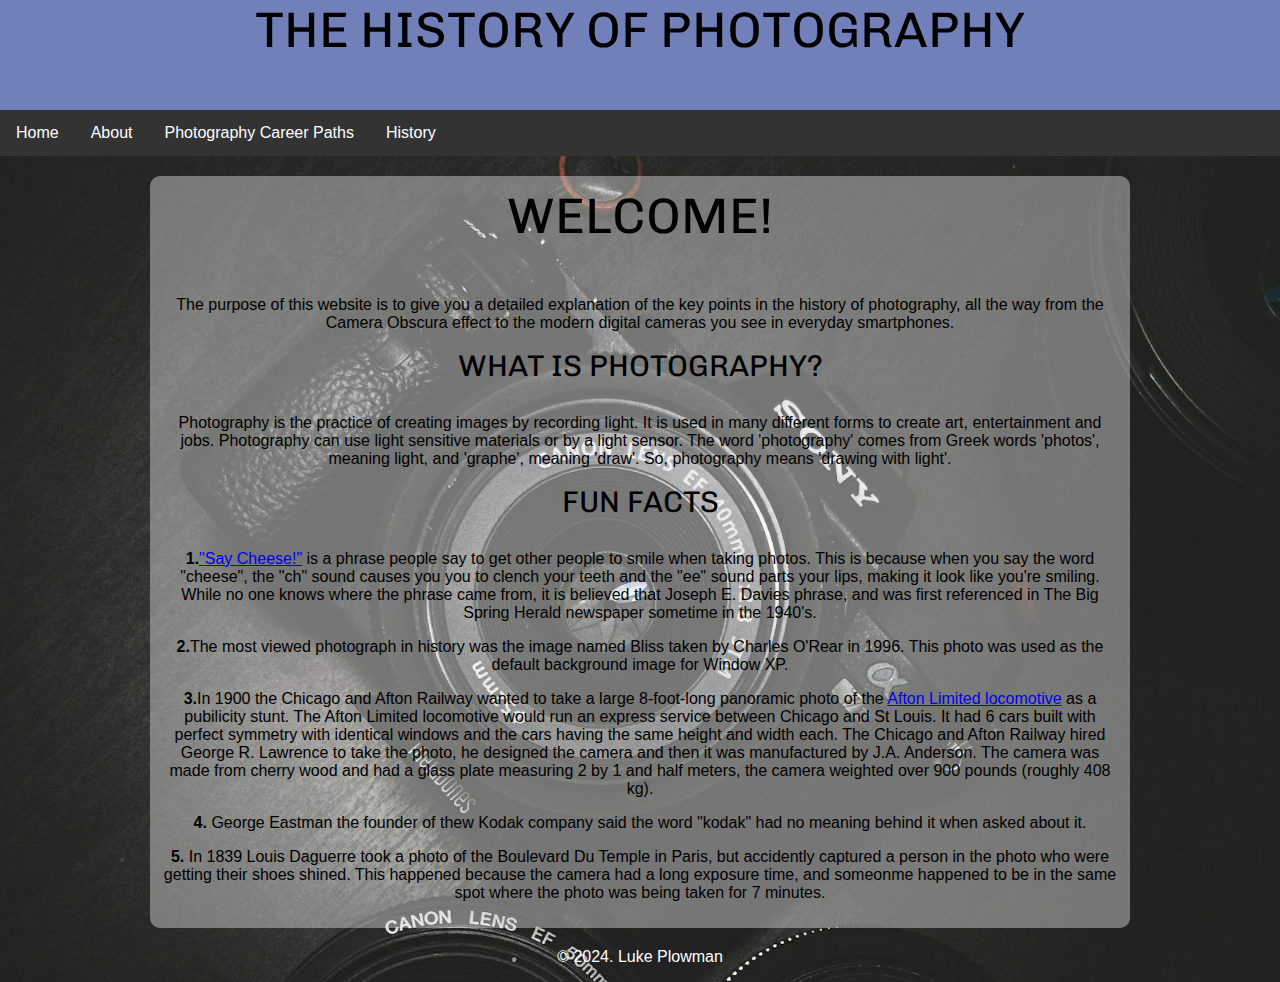
<file: index.html>
<!doctype html>
<html>
  <head>
	      <title>The history of Photography</title>
		  <link href="style.css" rel="stylesheet" type="text/css">
		  <meta name="viewport" content="width=decive-width, intial-scale">
	      <link href="https://fonts.googleapis.com/css2?family=Chivo:ital,wght@0,100..900;1,100..900&display=swap" rel="stylesheet">
  </head>
  <body>
	      <header>
			  <h1> The history of Photography</h1>
		
			  <div class="navbar">
  <a href="index.html">Home</a>
 <a href="about.html">About</a>
<a href="photographycareerpaths.html"> Photography Career Paths</a>
  <div class="dropdown">
	  <button class="dropbtn">History<i class="fa fa-caret-down"></i>
    </button>
    <div class="dropdown-content">
      <a href="humblebeginnings.html">Humble Beginnings</a>
      <a href="1800toearly1900.html">1800s To 1900s</a>
      <a href="moderneralate1900to2000s.html">Modern Era: late 1900s To Early 2000s</a>
    </div>
  </div> 
</div>
 
 </header>
           <main>
   <!--main content goes here-->
<article class="item">
	    <h1>Welcome!</h1>
	<p>The purpose of this website is to give you a detailed explanation of the key points in the history of photography, all the way from the Camera Obscura effect to the modern digital cameras you see in everyday smartphones.</p>
	
	<h2>What is photography?</h2>
	<p>Photography is the practice of creating images by recording light. It is used in many different forms to create art, entertainment and jobs. Photography can use light sensitive materials or by a light sensor. The word 'photography' comes from Greek words 'photos', meaning light, and 'graphe', meaning 'draw'. So, photography means 'drawing with light'.</p>
	
	<h2>Fun Facts</h2> 
	<p><strong> 1.</strong><a href="https://www.phrases.org.uk/meanings/say-cheese.html">"Say Cheese!"</a> is a phrase people say to get other people to smile when taking photos. This is because when you say the word "cheese", the "ch" sound causes you you to clench your teeth and the "ee" sound parts your lips, making it look like you're smiling. While no one knows where the phrase came from, it is believed that Joseph E. Davies phrase, and was first referenced  in The Big Spring Herald newspaper sometime in the 1940's.</p> 
	
	<p><strong> 2.</strong>The most viewed photograph in history was the image named Bliss taken by Charles O'Rear in 1996. This photo was used as the default background image for Window XP.</p>
	
	<p><strong> 3.</strong>In 1900 the Chicago and Afton Railway wanted to take a large 8-foot-long panoramic photo of the <a href="https://www.atlasobscura.com/articles/worlds-biggest-camera">Afton Limited locomotive</a> as a pubilicity stunt. The Afton Limited locomotive would run an express service between Chicago and St Louis. It had 6 cars built with perfect symmetry with identical windows and the cars having the same height and width each. The Chicago and Afton Railway hired George R. Lawrence to take the photo, he  designed the camera and then it was manufactured by J.A. Anderson. The camera was made from cherry wood and had a glass plate measuring 2 by 1 and half meters, the camera weighted over 900 pounds (roughly 408 kg).  </p>
	
	<p><strong> 4.</strong> George Eastman the founder of thew Kodak company said the word "kodak" had no meaning behind it when asked about it.  </p>
	
	<p><strong> 5.</strong> In 1839 Louis Daguerre took a photo of the Boulevard Du Temple in Paris, but accidently captured a person in the photo who were getting their shoes shined. This happened because the camera had a long exposure time, and someonme happened to be in the same spot where the photo was being taken for 7 minutes. </p>

	</article>		   
<!--end of main content here-->
  </main>
<footer>
<p> &copy; 2024. Luke Plowman </p>
</footer> 
</body>
</html>
</file>
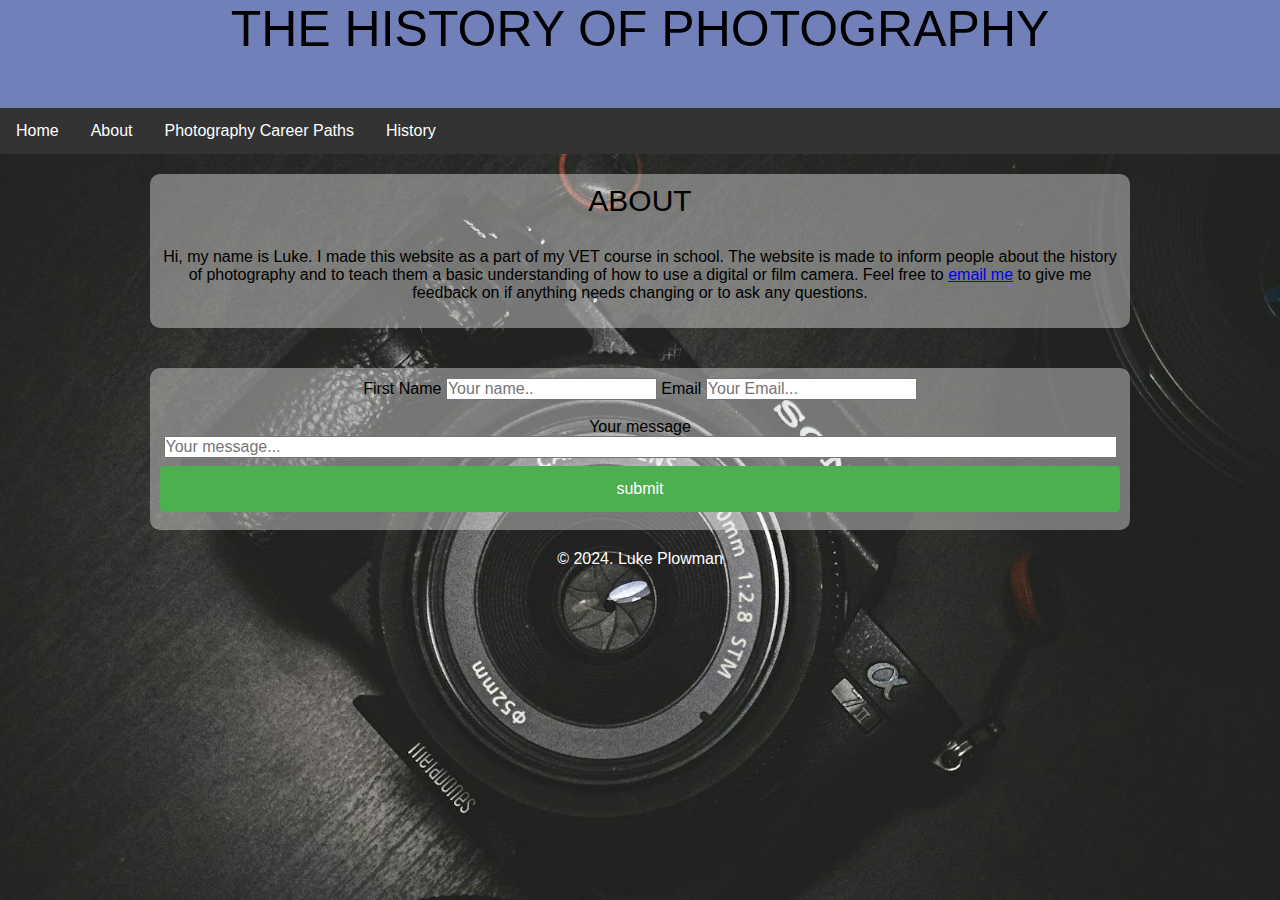
<file: about.html>
<!doctype html>
<html>
  <head>
	      <title>The History Of Photography</title>
		  <link href="style.css" rel="stylesheet" type="text/css">
		  <meta name="viewport" content="width=decive-width, intial-scale">
  </head>
  <body>
	 <header>
		 <h1>The History of Photography</h1>
			  <div class="navbar">
  <a href="index.html">Home</a>
 <a href="about.html">About</a>
<a href="photographycareerpaths.html"> Photography Career Paths</a>
  <div class="dropdown">
    <button class="dropbtn">History<i class="fa fa-caret-down"></i>
    </button>
    <div class="dropdown-content">
      <a href="humblebeginnings.html">Humble Beginnings</a>
      <a href="1800toearly1900.html">1800s To 1900s</a>
      <a href="moderneralate1900to2000s.html">Modern Era: late 1900s To Early 2000s</a>
    </div>
  </div> 
</div>
 </header>
           <main>
   <!--main content goes here-->
<article class="item">
	    <h2>About</h2>
	<p>Hi, my name is Luke. I made this website as a part of my VET course in school. The website is made to inform people about the history of photography and to teach them a basic understanding of how to use a digital or film camera. Feel free to <a href="mailto:lukematthewplowman@gmail.com">email me</a> to give me feedback on if anything needs changing or to ask any questions.</p>
</article>
		   
<article class="item">
<form action="about.html"> 
 <label for="fname">First Name</label>
 <input type="text" id="fname" name="firstname" placeholder="Your name.."> 

 <label for="email">Email</label>
 <input type="text" id="email" placeholder="Your Email...">
	<br>
	<br>
<label for="message">Your message</label>
<input type="text" id="message" placeholder="Your message..." size="100" maxlength="1000">
	
<input type="submit" value="submit">
</form>
</article>
			 
<!--end of main content here-->
  </main>
	  <footer>
<p>&copy; 2024. Luke Plowman</p>
</footer> 
	</body>
</html>
</file>
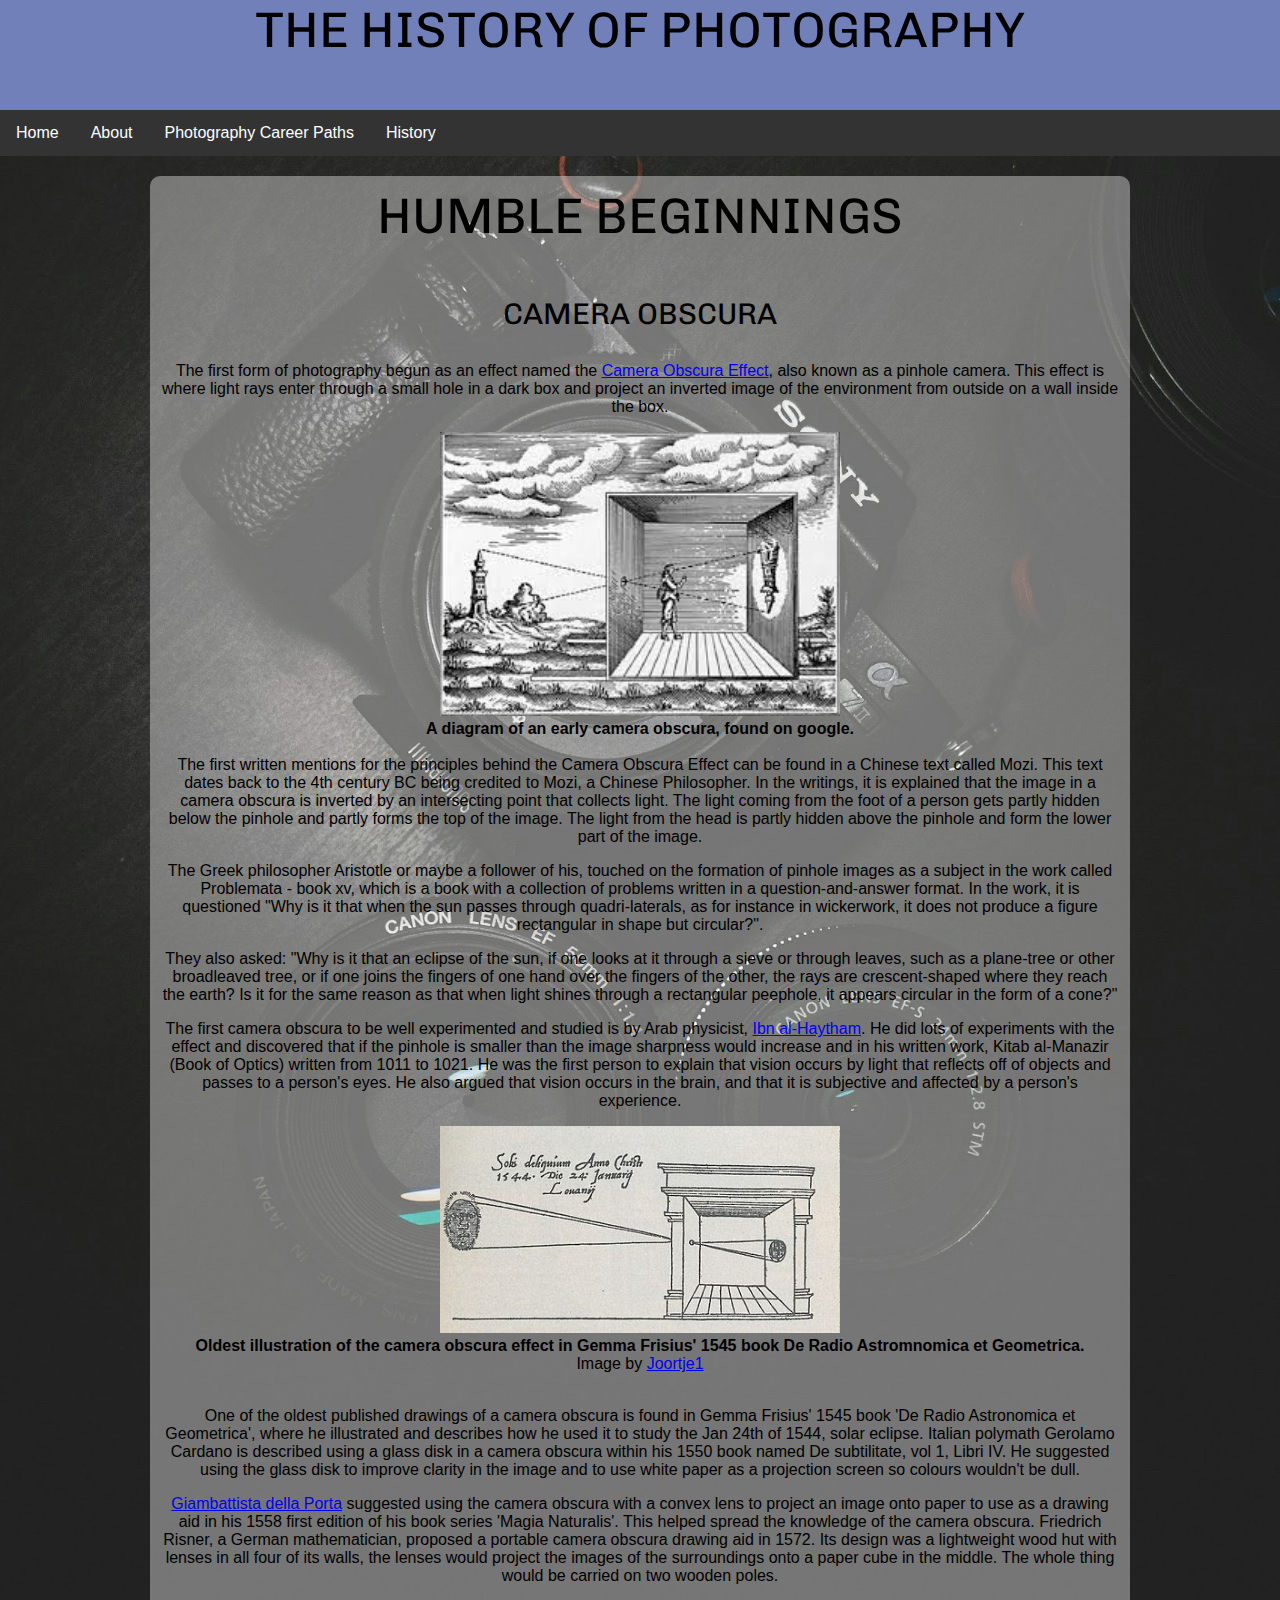
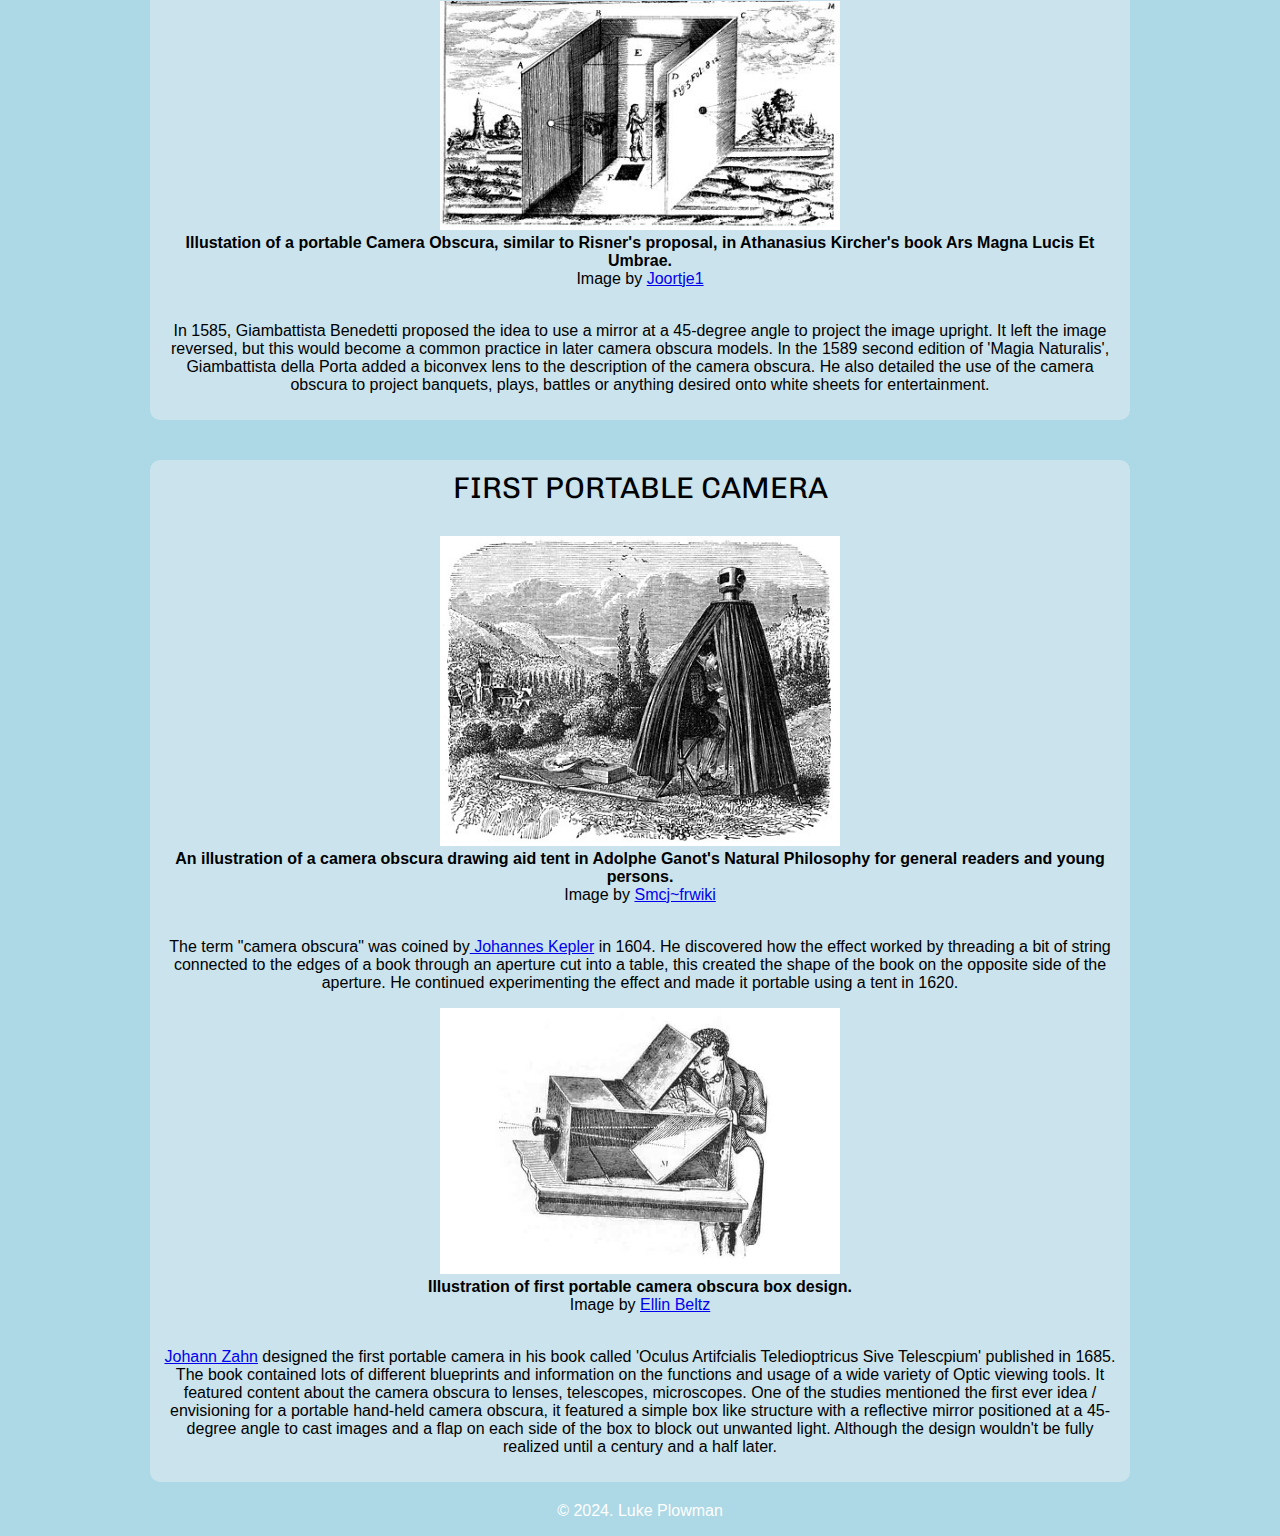
<file: humblebeginnings.html>
<!doctype html>
<html>
<head>
	      <title>The history of Photography</title>
		  <link href="style.css" rel="stylesheet" type="text/css">
		  <meta name="viewport" content="width=decive-width, intial-scale">
	      <link href="https://fonts.googleapis.com/css2?family=Chivo:ital,wght@0,100..900;1,100..900&display=swap" rel="stylesheet">

  </head>
<header>
<h1> The history of Photography</h1>
			  <div class="navbar">
  <a href="index.html">Home</a>
 <a href="about.html">About</a>
<a href="photographycareerpaths.html"> Photography Career Paths</a>
  <div class="dropdown">
    <button class="dropbtn">History<i class="fa fa-caret-down"></i>
    </button>
    <div class="dropdown-content">
      <a href="humblebeginnings.html">Humble Beginnings</a>
      <a href="1800toearly1900.html">1800s To 1900s</a>
      <a href="moderneralate1900to2000s.html">Modern Era: late 1900s To Early 2000s</a>
    </div>
  </div> 
</div>
</header>
	<body>
         <main>
   <!--main content goes here-->
<article class="item">
	    <h1>Humble beginnings</h1>
	    <h2>camera obscura</h2>
	   <p>The first form of photography begun as an effect named the <a href="https://en.wikipedia.org/wiki/Camera_obscura#:~:text=A%20camera%20obscura%20consists%20of,with%20color%20and%20perspective%20preserved." target="_blank">Camera Obscura Effect</a>, also known as a pinhole camera. This effect is where light rays enter through a small hole in a dark box and project an inverted image of the environment from outside on a wall inside the box.</p>
	
<img src="images.jpeg" alt="The camera Obscura effect of a lighhouse. The light around the lighthouse going through a hole in a box, producting an image an inverted image of the lighthouse on a wall." width="400"> <strong><figcaption> A diagram of an early camera obscura, found on google.</figcaption></strong>
	<br>
	
	<p>The first written mentions for the principles behind the Camera Obscura Effect can be found in a Chinese text called Mozi. This text dates back to the 4th century BC being credited to Mozi, a Chinese Philosopher. In the writings, it is explained that the image in a camera obscura is inverted by an intersecting point that collects light. The light coming from the foot of a person gets partly hidden below the pinhole and partly forms the top of the image. The light from the head is partly hidden above the pinhole and form the lower part of the image. </p>
	
	<p>The Greek philosopher Aristotle or maybe a follower of his, touched on the formation of pinhole images as a subject in the work called Problemata - book xv, which is a book with a collection of problems written in a question-and-answer format. In the work, it is questioned "Why is it that when the sun passes through quadri-laterals, as for instance in wickerwork, it does not produce a figure rectangular in shape but circular?".</p>
	
	<p>They also asked: "Why is it that an eclipse of the sun, if one looks at it through a sieve or through leaves, such as a plane-tree or other broadleaved tree, or if one joins the fingers of one hand over the fingers of the other, the rays are crescent-shaped where they reach the earth? Is it for the same reason as that when light shines through a rectangular peephole, it appears circular in the form of a cone?"</p>
	
	<p>The first camera obscura to be well experimented and studied is by Arab physicist, <a href="https://en.wikipedia.org/wiki/Camera_obscura#1000_to_1400:_Optical_and_astronomical_tool,_entertainment" target="_blank">Ibn al-Haytham</a>. He did lots of experiments with the effect and discovered that if the pinhole is smaller than the image sharpness would increase and in his written work, Kitab al-Manazir (Book of Optics) written from 1011 to 1021. He was the first person to explain that vision occurs by light that reflects off of objects and passes to a person's eyes. He also argued that vision occurs in the brain, and that it is subjective and affected by a person's experience.</p>

	<img src="1545_gemma_frisius_-_camera-obscura-sonnenfinsternis_1545-650x337.jpg" alt="The oldest illustration of the camera obscura effect, shows the eclipse on the right shining into a a hole in a room, reversing the image of it onto the wall inside." width="400">
	
	<strong><figcaption>Oldest illustration of the camera obscura effect in Gemma Frisius' 1545 book De Radio Astromnomica et Geometrica.</figcaption></strong>
	<p> Image by <a href="https://commons.wikimedia.org/wiki/File:1545_gemma_frisius_-_camera-obscura-sonnenfinsternis_1545-650x337.jpg"> Joortje1</a></p>
	<br>
	
	<p>One of the oldest published drawings of a camera obscura is found in Gemma Frisius' 1545 book 'De Radio Astronomica et Geometrica', where he illustrated and describes how he used it to study the Jan 24th of 1544, solar eclipse. Italian polymath Gerolamo Cardano is described using a glass disk in a camera obscura within his 1550 book named De subtilitate, vol  1, Libri IV. He suggested using the glass disk to improve clarity in the image and to use white paper as a projection screen so colours wouldn't be dull.</p>
	

	<p><a href="https://en.wikipedia.org/wiki/Camera_obscura#1450_to_1600:_Depiction,_lenses,_drawing_aid,_mirrors" target="_blank">Giambattista della Porta</a> suggested using the camera obscura with a convex lens to project an image onto paper to use as a drawing aid in his 1558 first edition of his book series 'Magia Naturalis'. This helped spread the knowledge of the camera obscura. Friedrich Risner, a German mathematician, proposed a portable camera obscura drawing aid in 1572. Its design was a lightweight wood hut with lenses in all four of its walls, the lenses would  project the images of the surroundings onto a paper cube in the middle. The whole thing would be carried on two wooden poles.</p>
	
	<img src="1646_Athanasius_Kircher_-_Camera_obscura.jpg" alt="Illustation of a portable Camera Obscura, similar to Risner's proposal, in Athanasius Kircher's book Ars Magna Lucis Et Umbrae." width="400" >
	<strong><figcaption>Illustation of a portable Camera Obscura, similar to Risner's proposal, in Athanasius Kircher's book Ars Magna Lucis Et Umbrae.</figcaption></strong>
	<p> Image by <a href="https://commons.wikimedia.org/wiki/File:1646_Athanasius_Kircher_-_Camera_obscura.jpg"> Joortje1</a></p>
		<br>
	<p>In 1585, Giambattista Benedetti proposed the idea to use a mirror at a 45-degree angle to project the image upright. It left the image reversed, but this would become a common practice in later camera obscura models. In the 1589 second edition of 'Magia Naturalis', Giambattista della Porta added a biconvex lens to the description of the camera obscura. He also detailed the use of the camera obscura to project banquets, plays, battles or anything desired onto white sheets for entertainment.</p>
	</article>
			 
	<article class="item"> 
	<h2>FIRST PORTABLE CAMERA </h2> 
	
	<img src="1858_-_Gagniet_(d)_Quarteley_(g)_-_Cours_de_Physique_(A._Ganot).jpg" alt="An illustration of a camera obscura drawing aid tent." width="400"> 
			<strong><figcaption>An illustration of a camera obscura drawing aid tent in Adolphe Ganot's Natural Philosophy for general readers and young persons.</figcaption></strong>
		<p> Image by <a href="https://commons.wikimedia.org/wiki/File:1858_-_Gagniet_(d)_Quarteley_(g)_-_Cours_de_Physique_(A._Ganot).jpg">Smcj~frwiki </a></p>
		<br>
	<p>The term "camera obscura" was coined by<a href="https://en.wikipedia.org/wiki/Camera_obscura#1600_to_1650:_Name_coined,_camera_obscura_telescopy,_portable_drawing_aid_in_tents_and_boxes" target="_blank"> Johannes Kepler</a> in 1604. He discovered how the effect worked by threading a bit of string connected to the edges of a book through an aperture cut into a table, this created the shape of the book on the opposite side of the aperture. He continued experimenting the effect and made it portable using a tent in 1620.</p>
		

	<img src="Johann-Zahn.jpg" alt="Illustration of first portable camera obscura box design." width="400">
			<strong><figcaption> Illustration of first portable camera obscura box design. </figcaption></strong>
		<p> Image by <a href="https://commons.wikimedia.org/wiki/User:Ellin_Beltz">Ellin Beltz </a></p>
			<br>
	<p><a href="https://www.shuttertalk.com/worlds-first-camera/" target="_blank"> Johann Zahn</a> designed the first portable camera in his book called 'Oculus Artifcialis Teledioptricus Sive Telescpium' published in 1685. The book contained lots of different blueprints and information on the functions and usage of a wide variety of Optic viewing tools. It featured content about the camera obscura to lenses, telescopes, microscopes. One of the studies mentioned the first ever idea / envisioning for a portable hand-held camera obscura, it featured a simple box like structure with a reflective mirror positioned at a 45-degree angle to cast images and a flap on each side of the box to block out unwanted light. Although the design wouldn't be fully realized until a century and a half later.</p>
	</article>
<!--end of main content here-->
  </main>
<footer>
<p>&copy; 2024. Luke Plowman</p>
</footer> 
	</body>
</html>
</file>
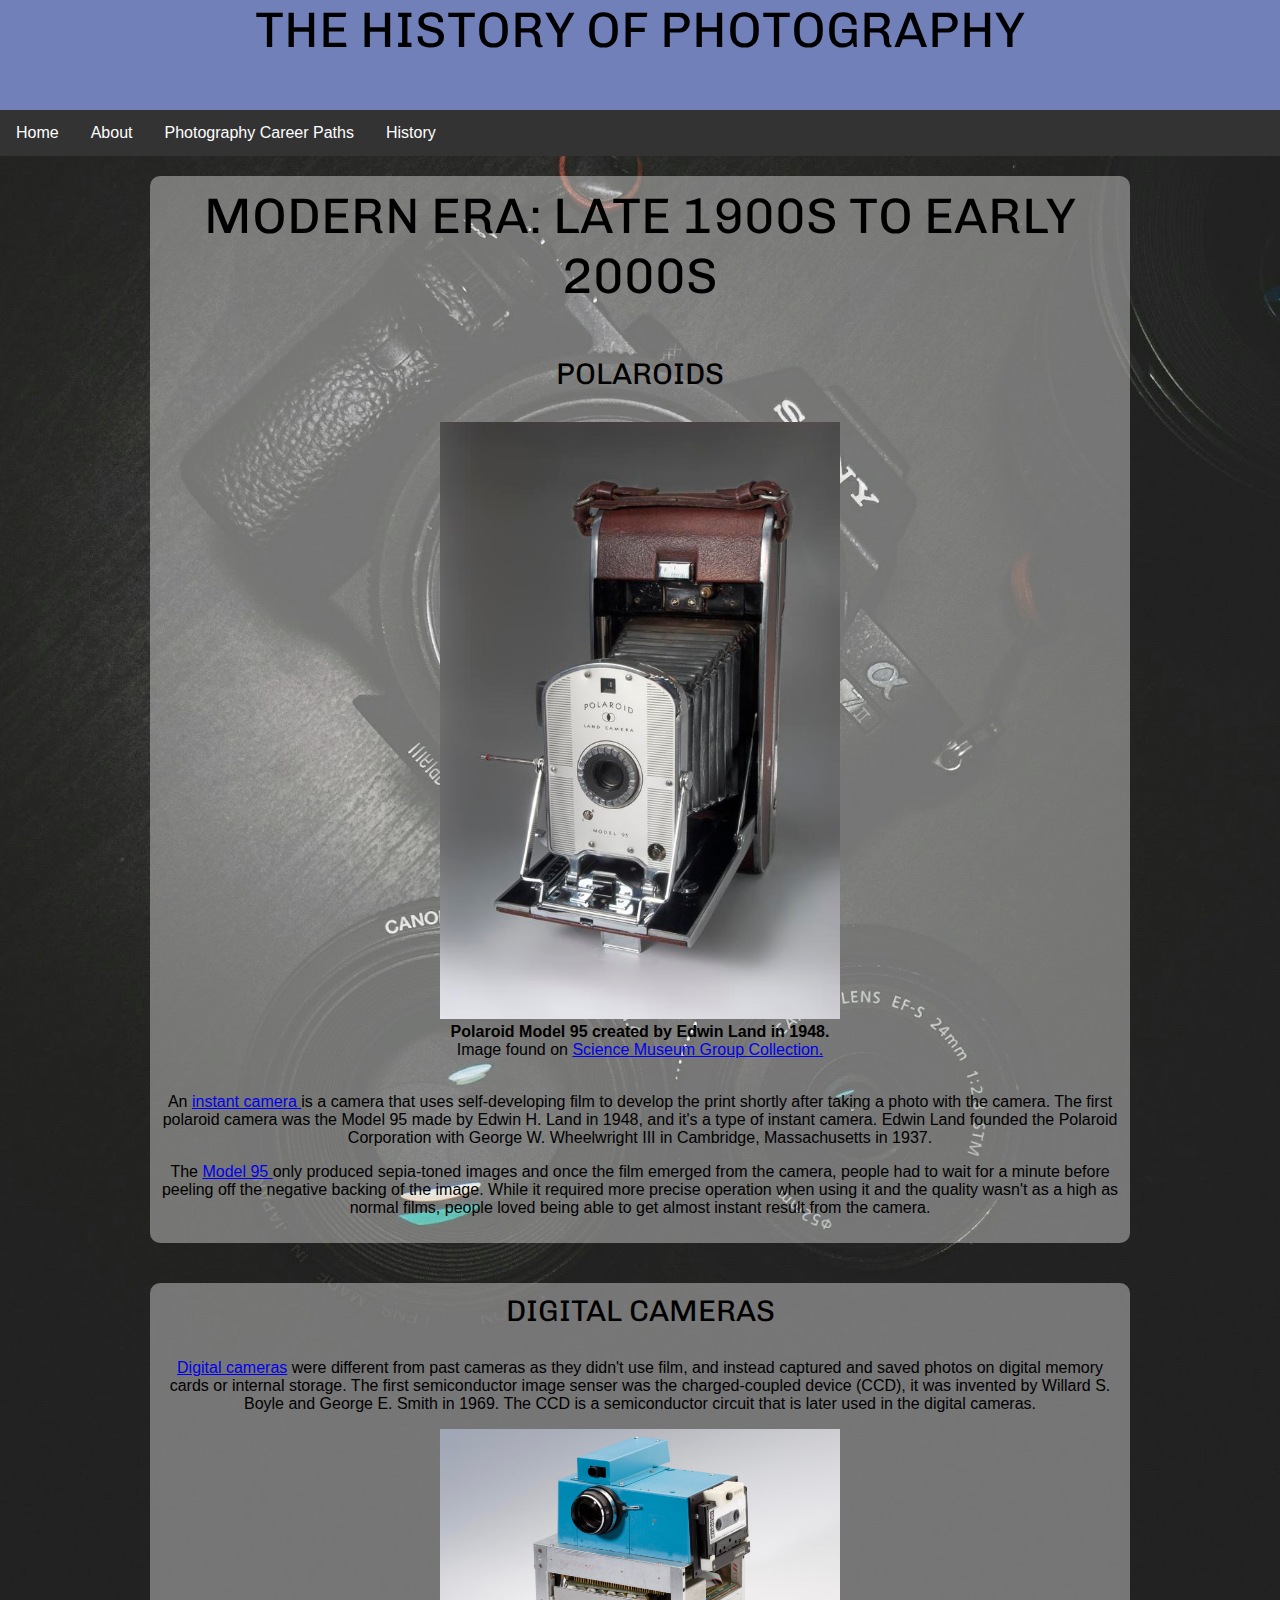
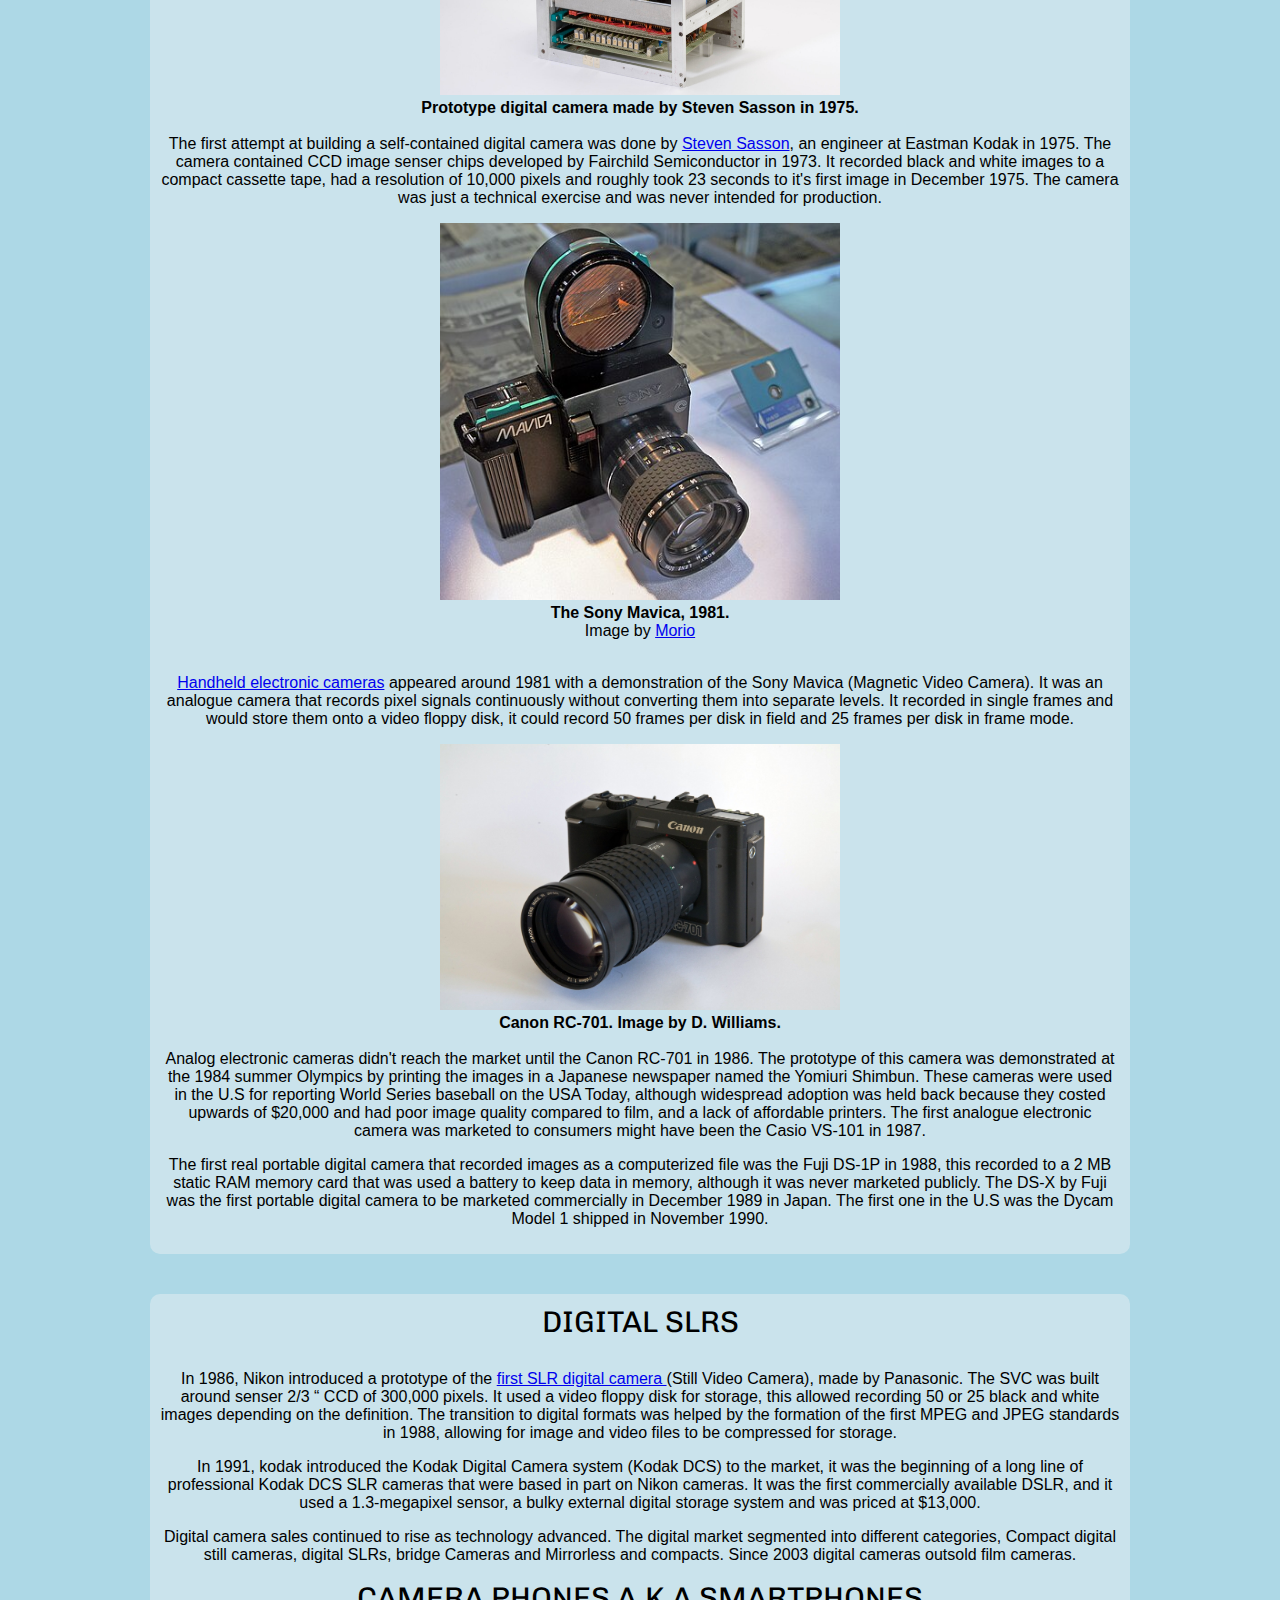
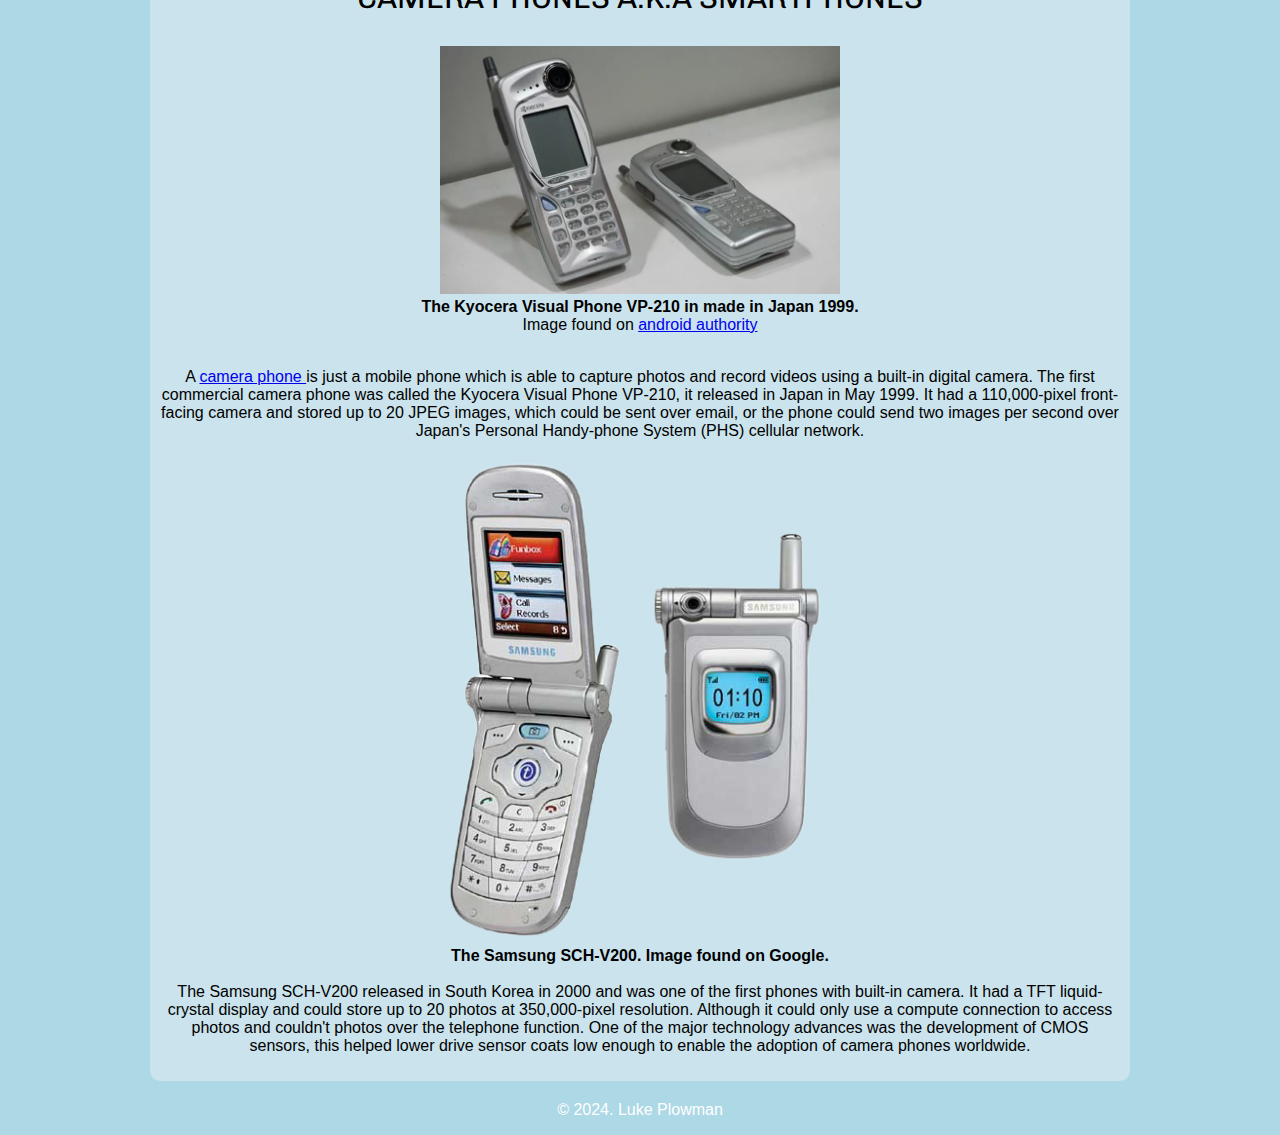
<file: moderneralate1900to2000s.html>
<!doctype html>
<html>
<head>
	      <title>The history of Photography</title>
		  <link href="style.css" rel="stylesheet" type="text/css">
		  <meta name="viewport" content="width=decive-width, initial-scale">
	      <link href="https://fonts.googleapis.com/css2?family=Chivo:ital,wght@0,100..900;1,100..900&display=swap" rel="stylesheet">

  </head>
<header>
<h1>The History of Photography</h1>
			  <div class="navbar">
  <a href="index.html">Home</a>
 <a href="about.html">About</a>
<a href="photographycareerpaths.html"> Photography Career Paths</a>
  <div class="dropdown">
    <button class="dropbtn">History<i class="fa fa-caret-down"></i>
    </button>
    <div class="dropdown-content">
      <a href="humblebeginnings.html">Humble Beginnings</a>
      <a href="1800toearly1900.html">1800s To 1900s</a>
      <a href="moderneralate1900to2000s.html">Modern Era: late 1900s To Early 2000s</a>
    </div>
  </div> 
</div>
</header>
	<body>
         <main>
   <!--main content goes here-->
<article class="item">
	<h1> Modern Era: Late 1900s to Early 2000s</h1>
    <h2>Polaroids</h2>
	
	<img src="Polaroid Model 95 Camera.jpg" alt="Polaroid Model 95 created by Edwin Land in 1948." width="400">
	
	<strong><figcaption> Polaroid Model 95 created by Edwin Land in 1948.  </figcaption> </strong>
	<p> Image found on <a href="https://collection.sciencemuseumgroup.org.uk/objects/co8085283/polaroid-land-camera-model-95-instant-film-camera-folding-camera"> Science Museum Group Collection.</a> </p>
		<br>
	<p>An <a href="https://en.wikipedia.org/wiki/Instant_camera" target="_blank"> instant camera </a> is a camera that uses self-developing film to develop the print shortly after taking a photo with the camera. The first polaroid camera was the Model 95 made by Edwin H. Land in 1948, and it's a type of instant camera. Edwin Land founded the Polaroid Corporation with George W. Wheelwright III in Cambridge, Massachusetts in 1937.</p>
	

	<p>The <a href="https://www.acs.org/education/whatischemistry/landmarks/land-instant-photography.html" target="_blank"> Model 95 </a> only produced sepia-toned images and once the film emerged from the camera, people had to wait for a minute before peeling off the negative backing of the image. While it required more precise operation when using it and the quality wasn't as a high as normal films, people loved being able to get almost instant result from the camera.</p>
			 </article>
			 
	<article class="item">
	<h2>Digital Cameras </h2>
	
	<p><a href="https://en.wikipedia.org/wiki/History_of_the_camera#Digital_cameras" target="_blank">Digital cameras</a> were different from past cameras as they didn't use film, and instead captured and saved photos on digital memory cards or internal storage. The first semiconductor image senser was the charged-coupled device (CCD), it was invented by Willard  S. Boyle and George E. Smith in 1969. The CCD is a semiconductor circuit that is later used in the digital cameras.</p>
	
	<img src="prototypedigitalcameraSteveSasson-scaled-e1697130907732.jpg" alt="Prototype digital camera made by Steven Sasson in 1975" width="400">
	<strong> <figcaption> Prototype digital camera made by Steven Sasson in 1975.</figcaption> </strong>
	<br>
	<p>The first attempt at building a self-contained digital camera was done by <a href="https://en.wikipedia.org/wiki/Steven_Sasson#:~:text=Steven%20Sasson%20developed%20a%20portable,took%2023%20seconds%20per%20image." target="_blank">Steven Sasson</a>, an engineer at Eastman Kodak in 1975. The camera contained CCD image senser chips developed by Fairchild Semiconductor in 1973. It recorded black and white images to a compact cassette tape, had a resolution of 10,000 pixels and roughly took 23 seconds to it's first image in December 1975. The camera was just a technical exercise and was never intended for production.</p> 

	
	<img src="Sony_Mavica_1981_prototype.jpg" alt="The Sony Mavica, 1981." width="400">
		
	<strong><figcaption> The Sony Mavica, 1981.</figcaption> </strong>
		<p> Image by <a href="https://en.wikipedia.org/wiki/History_of_the_camera#/media/File:Sony_Mavica_1981_prototype_CP+_2011_(filter_crop_soerfm).jpg">Morio</a> </p>
		<br>
	<p> <a href="https://en.wikipedia.org/wiki/History_of_the_camera#Early_digital_camera_prototypes" target="_blank"> Handheld electronic cameras</a> appeared around 1981 with a demonstration of the Sony Mavica (Magnetic Video Camera). It was an analogue camera that records pixel signals continuously without converting them into separate levels. It recorded in single frames and would store them onto a video floppy disk, it could record 50 frames per disk in field and 25 frames per disk in frame mode.</p>
	
	<img src="RC-701_c00cff00c430e338357f20b9b143b8ee.jpg" alt="Canon RC-701" width="400">
	<strong><figcaption> Canon RC-701. Image by D. Williams. </figcaption></strong>
		<br>
	<p>Analog electronic cameras didn't reach the market until the Canon RC-701 in 1986. The prototype of this camera was demonstrated at the 1984 summer Olympics by printing the images in a Japanese newspaper named the Yomiuri Shimbun. These cameras were used in the U.S for reporting World Series baseball on the USA Today, although widespread adoption was held back because they costed upwards of $20,000 and had poor image quality compared to film, and a lack of affordable printers. The first analogue electronic camera was marketed to consumers might have been the Casio VS-101 in 1987.</p>
	
	<p>The first real portable digital camera that recorded images as a computerized file was the Fuji DS-1P in 1988, this recorded to a 2 MB static RAM memory card that was used a battery to keep data in memory, although it was never marketed publicly. The DS-X by Fuji was the first portable digital camera to be marketed commercially in December 1989 in Japan. The first one in the U.S was the Dycam Model 1 shipped in November 1990.</p>
	</article>
			 
	<article class="item">
	<h2>Digital SLRs</h2>
	
	<p>In 1986, Nikon introduced a prototype of the <a href="https://en.wikipedia.org/wiki/History_of_the_camera#Early_digital_camera_prototypes" target="_blank"> first SLR digital camera </a>(Still Video Camera), made by Panasonic. The SVC was built around senser 2/3 “ CCD of 300,000 pixels. It used a video floppy disk for storage, this allowed recording 50 or 25 black and white images depending on the definition. The transition to digital formats was helped by the formation of the first MPEG and JPEG standards in 1988, allowing for image and video files to be compressed for storage.</p>
	
	<p>In 1991, kodak introduced the Kodak Digital Camera system (Kodak DCS) to the market, it was the beginning of a long line of professional Kodak DCS SLR cameras that were based in part on Nikon cameras. It was the first commercially available DSLR, and it used a 1.3-megapixel sensor, a bulky external digital storage system and was priced at $13,000.</p>
	
	<p>Digital camera sales continued to rise as technology advanced. The digital market segmented into different categories, Compact digital still cameras, digital SLRs, bridge Cameras and Mirrorless and compacts. Since 2003 digital cameras outsold film cameras.</p>
	
	<h2>Camera Phones a.k.a Smartphones</h2>
	
	<img src="kyocera visual phone-vp210.jpg.webp" alt="The Kyocera Visual Phone VP-210 in made in Japan 1999." width="400">
	<strong><figcaption> The Kyocera Visual Phone VP-210 in made in Japan 1999.</figcaption> </strong>
		<p> Image found on <a href="https://www.androidauthority.com/first-camera-phone-anniversary-993492/">android authority</a></p>
		<br>
	<p>A <a href="https://en.wikipedia.org/wiki/History_of_the_camera#Camera_phones" target="_blank"> camera phone </a> is just a mobile phone which is able to capture photos and record videos using a built-in digital camera. The first commercial camera phone was called the Kyocera Visual Phone VP-210, it released in Japan in May 1999. It had a 110,000-pixel front-facing camera and stored up to 20 JPEG images, which could be sent over email, or the phone could send two images per second over Japan's Personal Handy-phone System (PHS) cellular network.</p>
	
	<img src="SamsungV200.png" alt="The Samsung SCH-V200" width="400">	
	<strong><figcaption> The Samsung SCH-V200. Image found on Google. </figcaption> </strong>
		<br>
	<p>The Samsung SCH-V200 released in South Korea in 2000 and was one of the first phones with built-in camera. It had a TFT liquid-crystal display and could store up to 20 photos at 350,000-pixel resolution. Although it could only use a compute connection to access photos and couldn't photos over the telephone function. One of the major technology advances was the development of CMOS sensors, this helped lower drive sensor coats low enough to enable the adoption of camera phones worldwide.</p>
 </article>
<!--end of main content here-->
</main>
		<footer>
<p>&copy; 2024. Luke Plowman</p>
</footer> 
	</body>
</html>
</file>
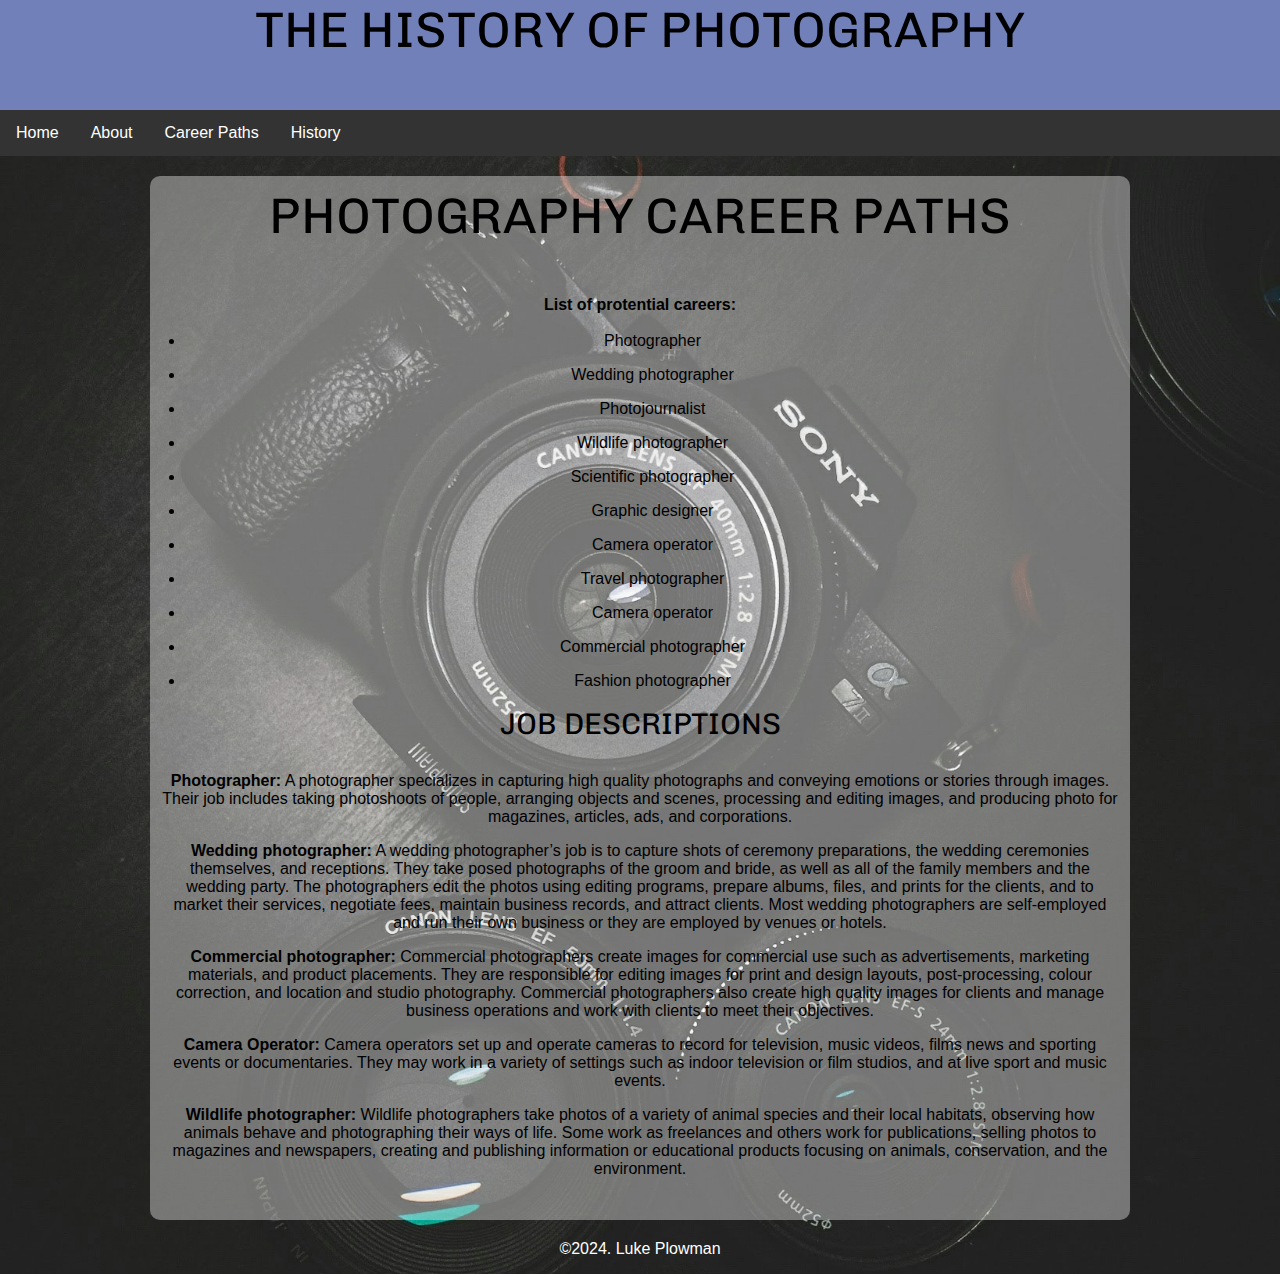
<file: photographycareerpaths.html>
<!doctype html>
<html>
  <head>
	      <title>The History of Photography</title>
		  <link href="style.css" rel="stylesheet" type="text/css">
		  <meta name="viewport" content="width=decive-width, intial-scale">
	      <link href="https://fonts.googleapis.com/css2?family=Chivo:ital,wght@0,100..900;1,100..900&display=swap" rel="stylesheet">
  </head>
  <body>
	<header>
	<h1>The History of Photography</h1>
			  <div class="navbar">
  <a href="index.html">Home</a>
 <a href="about.html">About</a>
<a href="photographycareerpaths.html"> Career Paths</a>
  <div class="dropdown">
    <button class="dropbtn">History<i class="fa fa-caret-down"></i>
    </button>
    <div class="dropdown-content">
      <a href="humblebeginnings.html">Humble Beginnings</a>
      <a href="1800toearly1900.html">1800s To 1900s</a>
      <a href="moderneralate1900to2000s.html">Modern Era: late 1900s To Early 2000s</a>
    </div>
  </div> 
</div>
 
 </header>
           <main>
   <!--main content goes here-->
<article class="item">
	    <h1>Photography Career Paths</h1>
	
	<strong> List of protential careers:</strong>
	<br>
	<br>
<li>Photographer
</li>	
<li>Wedding photographer 
</li>	
<li>Photojournalist
</li> 
<li>Wildlife photographer
</li> 	
<li>Scientific photographer		
</li> 	
<li>Graphic designer 
</li> 
<li>Camera operator 
</li>
<li>Travel photographer
</li>	
<li>Camera operator 
</li>
<li>Commercial photographer
</li>
<li> Fashion photographer
</li>
	<h2>Job descriptions</h2>
	
	<p><strong>Photographer:</strong> A photographer specializes in capturing high quality photographs and conveying emotions or stories through images. Their job includes taking photoshoots of people, arranging objects and scenes, processing and editing images, and producing photo for magazines, articles, ads, and corporations.  </p>
	
	<p><strong>Wedding photographer:</strong> A wedding photographer’s job is to capture shots of ceremony preparations, the wedding ceremonies themselves, and receptions. They take posed photographs of the groom and bride, as well as all of the family members and the wedding party. The photographers edit the photos using editing programs, prepare albums, files, and prints for the clients, and to market their services, negotiate fees, maintain business records, and attract clients. Most wedding photographers are self-employed and run their own business or they are employed by venues or hotels.  </p>
	
	<p><strong>Commercial photographer:</strong> Commercial photographers create images for commercial use such as advertisements, marketing materials, and product placements. They are responsible for editing images for print and design layouts, post-processing, colour correction, and location and studio photography. Commercial photographers also create high quality images for clients and manage business operations and work with clients to meet their objectives.</p>
	
	<p><strong>Camera Operator:</strong> Camera operators set up and operate cameras to record for television, music videos, films news and sporting events or documentaries. They may work in a variety of settings such as indoor television or film studios, and at live sport and music events.</p>
	
	<p><strong>Wildlife photographer:</strong> Wildlife photographers take photos of a variety of animal species and their local habitats, observing how animals behave and photographing their ways of life. Some work as freelances and others work for publications, selling photos to magazines and newspapers, creating and publishing information or educational products focusing on animals, conservation, and the environment.</p>
	
	<p> </p>
	</article>		   
<!--end of main content here-->
  </main>
<footer>
<p>&copy;2024. Luke Plowman</p>
</footer> </body>
</html>
</file>
<file: style.css>
*{
   margin:0;
   padding:0;
   box-sizing: border-box; 
   font-size:16px;
}

img,
iframe {
max-width: 100%;
height: auto;
border: 0;
}

body {
font-family: arial, sans-serif;
}

body {
      background-color: #161A1D;
     }
header {
       background-color:#7180B9;
       }

header, footer {
               text-align: center;
	text-color:white;
               }

/* TYPOGRAPHY*/
h1 {
    font-size:50px;
    color: #000; /* black */
    text-transform: uppercase;
   } 
h2 {
    font-size: 30px;
    font-family: 'Lato', sans-serif; 
    text-transform: uppercase;
   }
h1,h2,p,li {
            padding-bottom: 1em; 
           }
h1,h2,h3,p .chivo-font {
  font-family: "Chivo", sans-serif;
  font-optical-sizing: auto;
font-color:black;
  font-weight: 400;
  font-style: normal;
}
.item {
       background-color: lightblue;
       padding:1%;
       margin:1%; 
       margin-bottom: 20px; 
       margin-top: 20px; 
       border-radius:10px;
}

main {

     max-width: 1000px;

     margin-left: auto;
     margin-right: auto; 
	 text-align: center;
      }

.item li {
          margin-left: 25px;
}
blockquote {
text-transform: uppercase; 
font-style: italic;
}

nav {
text-align: center;
}
nav li {
display: inline-block;
}
nav a {
background-color: #A9CEF4; 
color: black;
padding: 5px; 
text-decoration: none; 
border-radius: 5px;
}
nav a:hover {
background:#597081;
}
body {
background-color: black;
background-repeat: no-repeat; 
background-size: cover;
}

/* media section */
@media screen and (min-width : 752px ){
body{
background-color: lightblue;
background-image: url("conor-luddy-IVaKksEZmZA-unsplash.jpg");
  background-repeat: no-repeat;
  background-attachment: fixed;
}
.item {

background-color: rgba(246,246,246,0.40); float: left;
}
footer{
color:white;
clear: both;
text-align: center;
}	
}

/* colors and stuff for the form */
input [type=text], select {
width: 100%;
padding: 12px 20px;
margin: 8px 0;
display: inline-block;
border: 1px solid #ccc;
border-radius: 4px;
box-sizing: border-box;
}

input[type=submit] {
width: 100%;
background-color: #4CAF50;
color: white;
padding: 14px 20px;
margin: 8px 0;
border: none;
border-radius: 4px;
cursor: pointer;
}

input[type=submit]:hover {
	background-color: #45a049;
}


/*Dropdown menu*/
.navbar {
  overflow: hidden;
  background-color: #333;
}

.navbar  a {
  float: left;
  font-size: 16px;
  color: white;
  text-align: center;
  padding: 14px 16px;
  text-decoration: none;
}

.dropdown {
  float: left;
  overflow: hidden;
}

.dropdown .dropbtn {
  font-size: 16px;  
  border: none;
  outline: none;
  color: white;
  padding: 14px 16px;
  background-color: inherit;
  font-family: inherit;
  margin: 0;
}

.navbar a:hover, .dropdown:hover .dropbtn {
  background-color: blue;
}

.dropdown-content {
  display: none;
  position: absolute;
  background-color: #f9f9f9;
  min-width: 160px;
  box-shadow: 0px 8px 16px 0px rgba(0,0,0,0.2);
  z-index: 1;
}

.dropdown-content a {
  float: none;
  color: black;
  padding: 12px 16px;
  text-decoration: none;
  display: block;
  text-align: left;
}

.dropdown-content a:hover {
  background-color: #ddd;
}

.dropdown:hover .dropdown-content {
  display: block;
}
</file>
